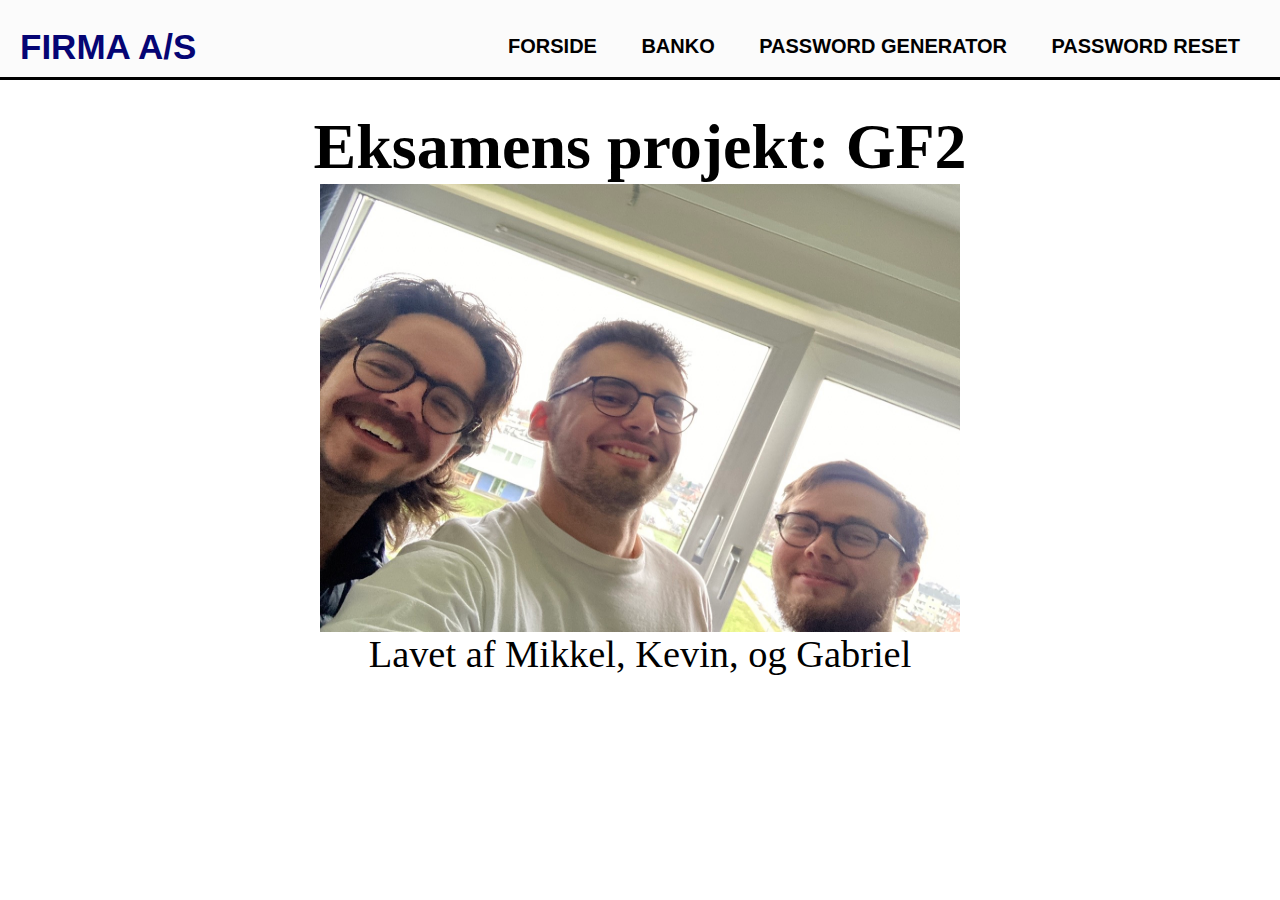
<file: Forside/index.html>
<!DOCTYPE html>
<html lang="en">
<head>
    <meta charset="UTF-8">
    <meta http-equiv="X-UA-Compatible" content="IE=edge">
    <meta name="viewport" content="width=device-width, initial-scale=1.0">
    <title>Forside</title>
    <link rel="stylesheet" href="style.css">
    <script src="script.js" defer></script>
</head>
<body>
<div id="container">
  <header id="myHeader" class="alsoMyHeader">
    <nav class="nav">
      <a href="#" class="logo" onclick="change_page_forside()">
        Firma A/S
      </a>

      <div class="hamburger">
        <span class="line"></span>
        <span class="line"></span>
        <span class="line"></span>
      </div>

      <div class="nav__link hide">
        <a href="#" onclick="change_page_forside()">Forside</a>
        <a href="#" onclick="change_page_banko()">Banko</a>
        <a href="#" onclick="change_page_generator()">Password generator</a>
        <a href="#" onclick="change_page_reset()">Password reset</a>
      </div>
    </nav>
  </header> 
</div>
<div id="body">
  <h1>Eksamens projekt: GF2</h1>
  <img src="./Images/IMG_1293 Large.jpeg" id="pic">
  <p id="navn">Lavet af Mikkel, Kevin, og Gabriel</p>
</div>
</body>
</html>
</file>
<file: Forside/style.css>
*{
    box-sizing: border-box;
    padding: 0;
    margin: 0;
    font-family: Arial, Helvetica, sans-serif;
    scroll-behavior: smooth;

    
}

#container {
    display: grid;
    width: 100%;
    height: 100%;
    grid-template:
      [header-left] "head head head" 80px [header-right]
      [main-left] "main main main" 1fr [main-right]
      [footer-left] "foot foot foot" 30px [footer-right]
      / 120px 1fr 120px;
      
}

.alsoMyHeader {
  background-color: rgb(251, 251, 251);
  grid-area: head;
  position: sticky;
  top: 0;
  z-index: 4;
  border-bottom: #000000;
  border-style: solid;
  border-top: white;
  border-left: white;
  border-right: white;
    
    
  }

header a {
  text-decoration: none;
  color: black;
  font-size: 1.2rem;
  font-weight: bold;
  text-transform: uppercase;
  font-size: 20px;
}

.nav {
  display: flex;
  justify-content: space-between;
  align-items: center;
  padding-top: 20px;
  
}

  
.logo {
  font-size: 1.8rem;
  color: rgb(5, 5, 116);
  padding-left: 20px;
  font-size: 35px;
}

.hamburger {
  padding-right: 20px;
  cursor: pointer;
}
  
.hamburger .line {
  display: block;
  width: 40px;
  height: 5px;
  margin-bottom: 10px;
  background-color: black;
}

.nav__link {
  position: fixed;
  width: 94%;
  top: 5rem;
  left: 18px;
  background-color: lightblue;
}
  
.nav__link a {
  display: block;
  text-align: center;
  padding: 10px 0;
}
  
.nav__link a:hover {
  background-color: rgb(63, 61, 216, 0.5);
}

  
.hide {
  display: none;
}
  
/*Når skærmen bliver under 1000px, bruger man hamburger menu istedet*/
@media screen and (min-width: 1050px) {
.nav__link {
  display: block;
  position: static;
  width: auto;
  margin-right: 20px;
  background: none;
}
  
.nav__link a {
  display: inline-block;
  padding: 15px 20px;
}
  
.hamburger {
  display: none;
}
}

#body {
  display: flex;
  flex-flow: column;
  align-items: center;
  justify-content: center;
}

#pic {
  height: 35vw;
  width: 50vw;
}

#body h1{
  font-family: 'Times New Roman', Times, serif;
  font-size: 5vw;
}

#navn {
  font-family:'Times New Roman', Times, serif;
  font-size: 3vw;
}
</file>
